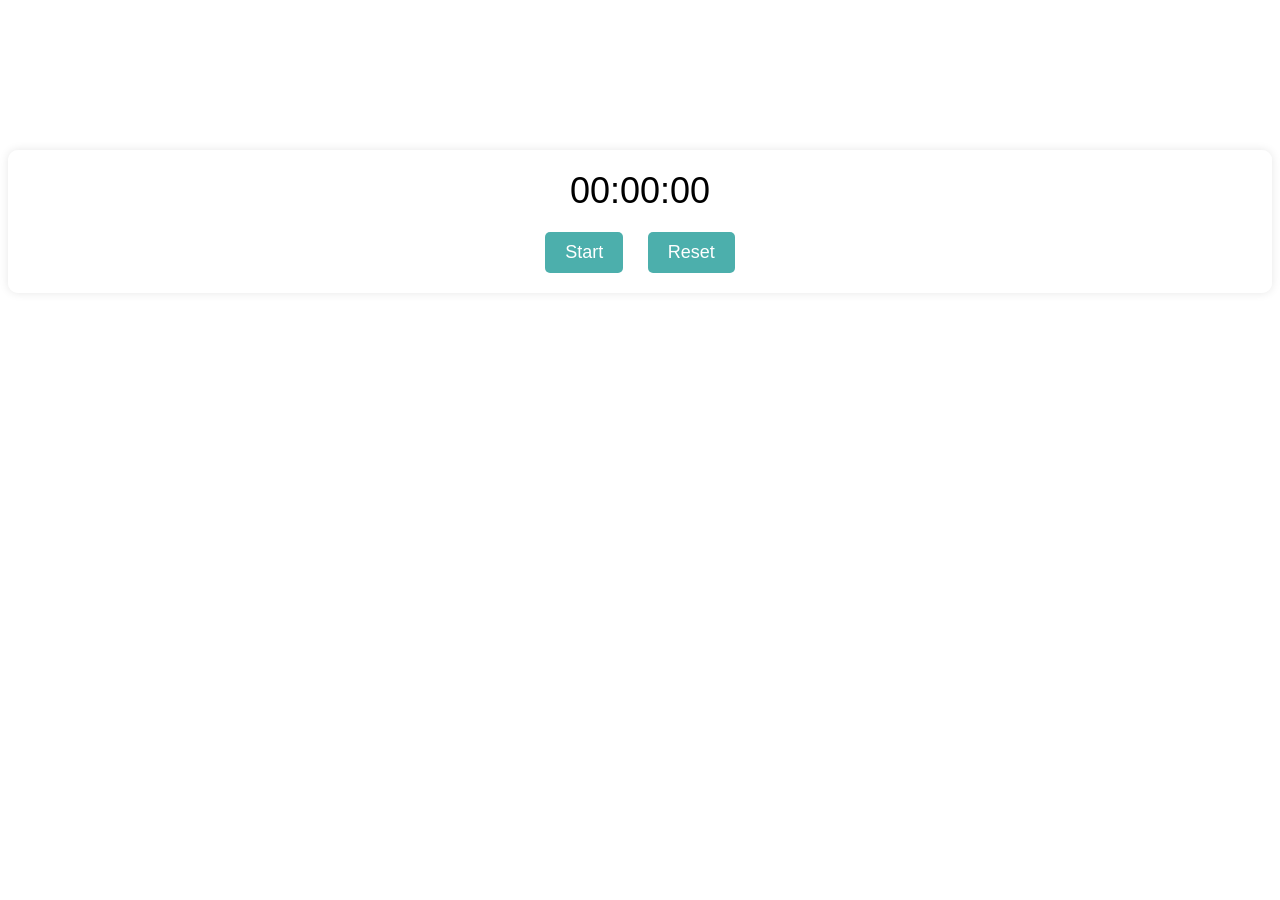
<file: index.html>
<!DOCTYPE html>
<html lang="en">
<head>
  <meta charset="UTF-8">
  <meta name="viewport" content="width=device-width, initial-scale=1.0">
  <title>Stopwatch</title>
  <link rel="stylesheet" href="style.css">
</head>
<body>
  <div class="stopwatch">
    <div id="display">00:00:00</div>
    <button id="startStop" onclick="startStop()">Start</button>
    <button id="reset" onclick="reset()">Reset</button>
  </div>

  <script src="script.js"></script>
</body>
</html>
</file>
<file: style.css>
body {
    font-family: Arial, sans-serif;
    text-align: center;
    background-image: url('https://media.gettyimages.com/id/159756787/photo/stopwatch-front-view.jpg?s=612x612&w=gi&k=20&c=ws6A9l5QpuKpmXvnCG1aIouwLzqrJcym3TcdeI-ZcvE='); /* Background image for the page */
    background-size: cover; /* Cover the entire viewport */
    background-position: center; /* Center the background image */
  }
  
  .stopwatch {
    margin-top: 150px;
    background-color: rgba(255, 255, 255, 0.8); /* Semi-transparent white background for the stopwatch */
    padding: 20px;
    border-radius: 10px;
    box-shadow: 0px 0px 10px rgba(0, 0, 0, 0.1); /* Adding a subtle shadow */
  }
  
  #display {
    font-size: 36px;
    margin-bottom: 20px;
  }
  
  button {
    font-size: 18px;
    padding: 10px 20px;
    margin: 0 10px;
    cursor: pointer;
    background-color: #4cafac; /* Green */
    color: white;
    border: none;
    border-radius: 5px;
    transition: background-color 0.3s ease; /* Smooth transition for hover effect */
  }
  
  button:hover {
    background-color: #4585a0; /* Darker green when hovered */
  }
</file>
